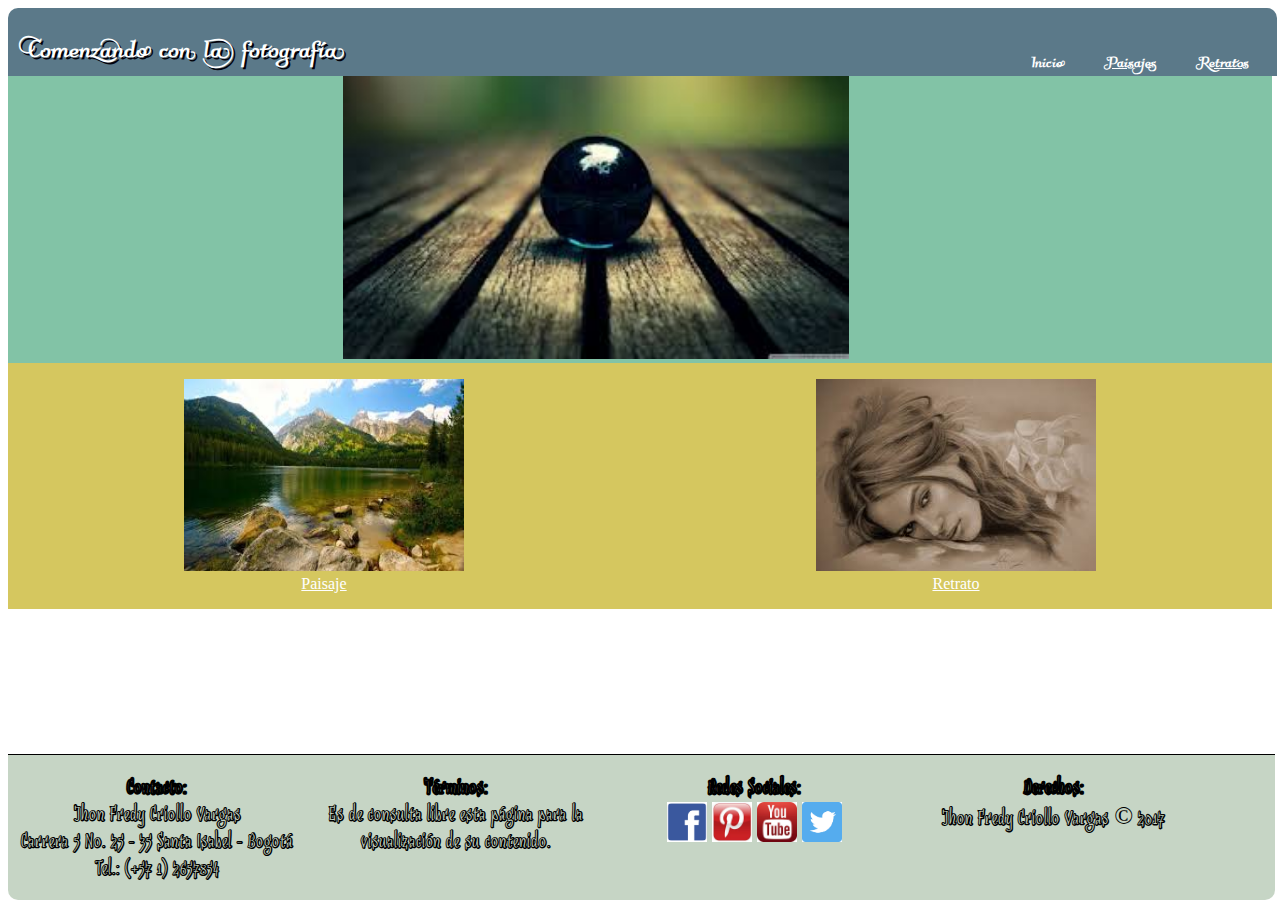
<file: index.html>
<!DOCTYPE html>
<html>
  <head>
    <title>Fotograf&iacute;a</title>
    <link rel="stylesheet" href="css/estilos_index.css">
    <link rel="stylesheet" href="css/estilos.css">
    <meta charset="utf-8">
    <meta name="viewport" content="width=device-width, initial-scale=1.0, user-scalable=no">
  </head>
  <body>
    <header>
    	<h1 class="site-name">Comenzando con la fotograf&iacute;a</h1>
      <nav>
        <ul>
          <li><h3><a href="retratos.html">Retratos</a><h3></li>
          <li><h3><a href="paisajes.html">Paisajes</a><h3></li>
          <li><h3>Inicio<h3></li>
        </ul>
      </nav>
    </header>
    <section id="contenido">
      <section id="central">
        <img src="images/imag_central.jpg"/>
      </section>
      <section id="secundaria">
        <div class="sec">
          <div>
            <figure id="imagen1">
              <a href="paisajes.html"><img src="images/paisaje_ppal.jpg"/>
              <figcaption>Paisaje</figcaption></a>
            </figure>
          </div>
          <div>
            <figure id="imagen2">
              <a href="retratos.html"><img src="images/retrato_ppal.jpg"/>
              <figcaption>Retrato</figcaption></a>
            </figure>
          </div>
        </div>
      </section>
    </section>
    <footer>
      <section>
        <div class="contenedor">
         <div>
           <strong>Contacto:</strong><br/>
           Jhon Fredy Criollo Vargas<br/>
           Carrera 5 No. 25 - 35 Santa Isabel - Bogot&aacute;<br/>
           Tel.: (+57 1) 2657854
         </div>
         <div>
           <strong>T&eacute;rminos:</strong><br/>
           Es de consulta libre esta p&aacute;gina para la visualizaci&oacute;n de
           su contenido.
         </div>
         <div>
           <strong>Redes Sociales:</strong><br/>
           <img class="icono" src="images/facebook.png"/>
           <img class="icono" src="images/pintarest.jpg"/>
           <img class="icono" src="images/youtube.jpg"/>
           <img class="icono" src="images/twitter.png"/>
         </div>
         <div>
           <strong>Derechos:</strong><br/>
           Jhon Fredy Criollo Vargas &copy; 2017
         </div>
        </div>
      </section>
     </footer>
  </body>
</html>
</file>
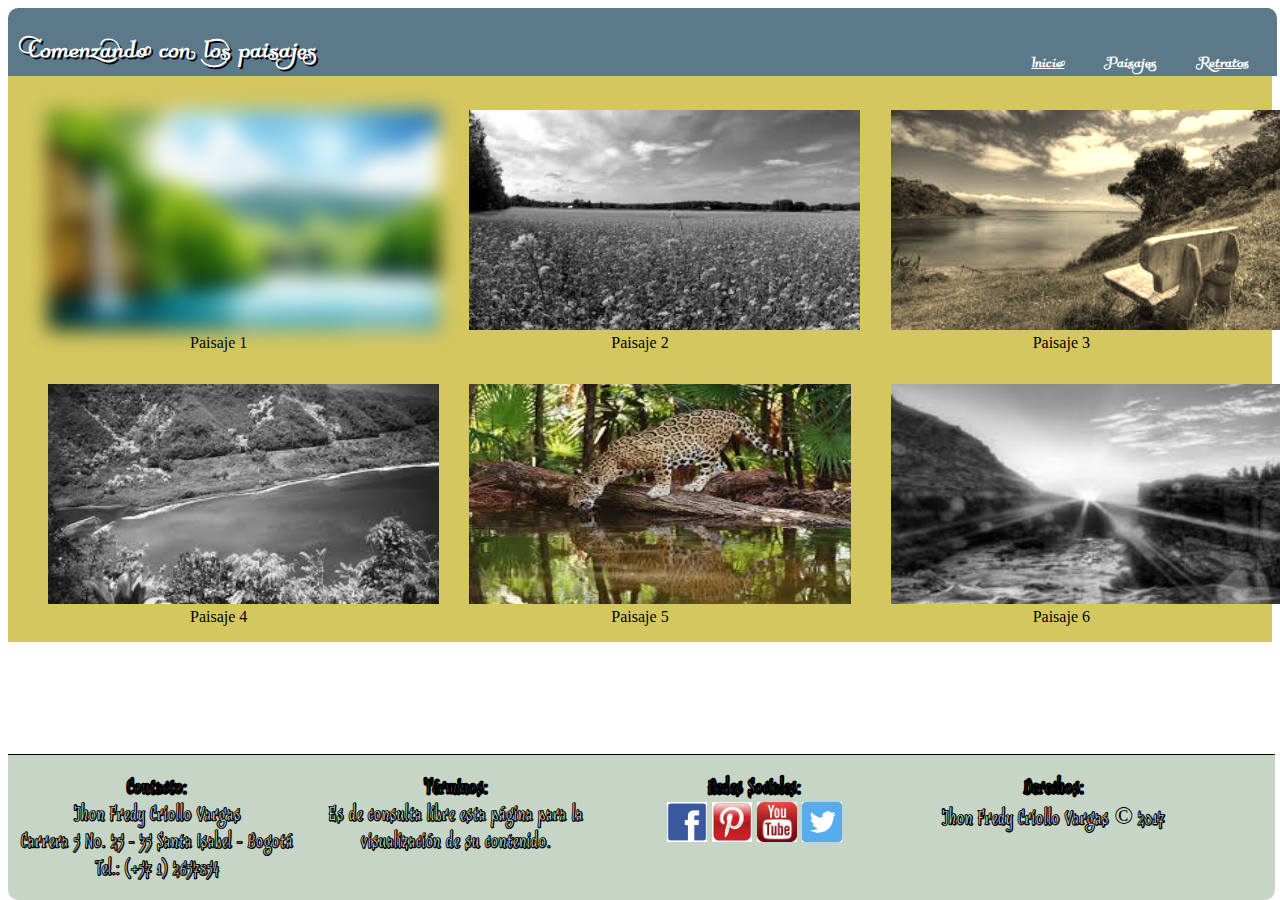
<file: paisajes.html>
<!DOCTYPE html>
<html>
  <head>
    <meta charset="utf-8">
    <title>Paisajes</title>
    <link rel="stylesheet" href="css/estilos_pagina.css">
    <link rel="stylesheet" href="css/estilos.css">
    <meta charset="utf-8">
    <meta name="viewport" content="width=device-width, initial-scale=1.0">
  </head>
  <body>
    <header>
    	<h1 class="site-name">Comenzando con los paisajes</h1>
      <nav>
        <ul>
          <li><h3><a href="retratos.html">Retratos</a><h3></li>
          <li><h3>Paisajes<h3></li>
          <li><h3><a href="index.html">Inicio</a><h3></li>
        </ul>
      </nav>
    </header>
    <section id="imagenes">
      <div><br/>
        <div class="seccion">
          <div>
            <figure>
              <img class="efecto1" src="images/paisajes1.jpg"/>
              <figcaption>Paisaje 1</figcaption>
            </figure>
          </div>
          <div>
            <figure>
              <img class="efecto2" src="images/paisajes2.jpg"/>
              <figcaption>Paisaje 2</figcaption>
            </figure>
          </div>
          <div>
            <figure>
              <img class="efecto3" src="images/paisajes3.jpg"/>
              <figcaption>Paisaje 3</figcaption>
            </figure>
          </div>
        </div>
        <div class="seccion">
          <div>
            <figure>
              <img class="efecto2" src="images/paisajes4.jpg"/>
              <figcaption>Paisaje 4</figcaption>
            </figure>
          </div>
          <div>
            <figure>
              <img src="images/paisajes5.jpg"/>
              <figcaption>Paisaje 5</figcaption>
            </figure>
          </div>
          <div>
            <figure>
              <img class="efecto2" src="images/paisajes6.jpg"/>
              <figcaption>Paisaje 6</figcaption>
            </figure>
          </div>
      </div>
    </section>
    <footer>
      <section>
        <div class="contenedor">
         <div>
           <strong>Contacto:</strong><br/>
           Jhon Fredy Criollo Vargas<br/>
           Carrera 5 No. 25 - 35 Santa Isabel - Bogot&aacute;<br/>
           Tel.: (+57 1) 2657854
         </div>
         <div>
           <strong>T&eacute;rminos:</strong><br/>
           Es de consulta libre esta p&aacute;gina para la visualizaci&oacute;n de
           su contenido.
         </div>
         <div>
           <strong>Redes Sociales:</strong><br/>
           <img class="icono" src="images/facebook.png"/>
           <img class="icono" src="images/pintarest.jpg"/>
           <img class="icono" src="images/youtube.jpg"/>
           <img class="icono" src="images/twitter.png"/>
         </div>
         <div>
           <strong>Derechos:</strong><br/>
           Jhon Fredy Criollo Vargas &copy; 2017
         </div>
        </div>
      </section>
     </footer>
  </body>
</html>
</file>
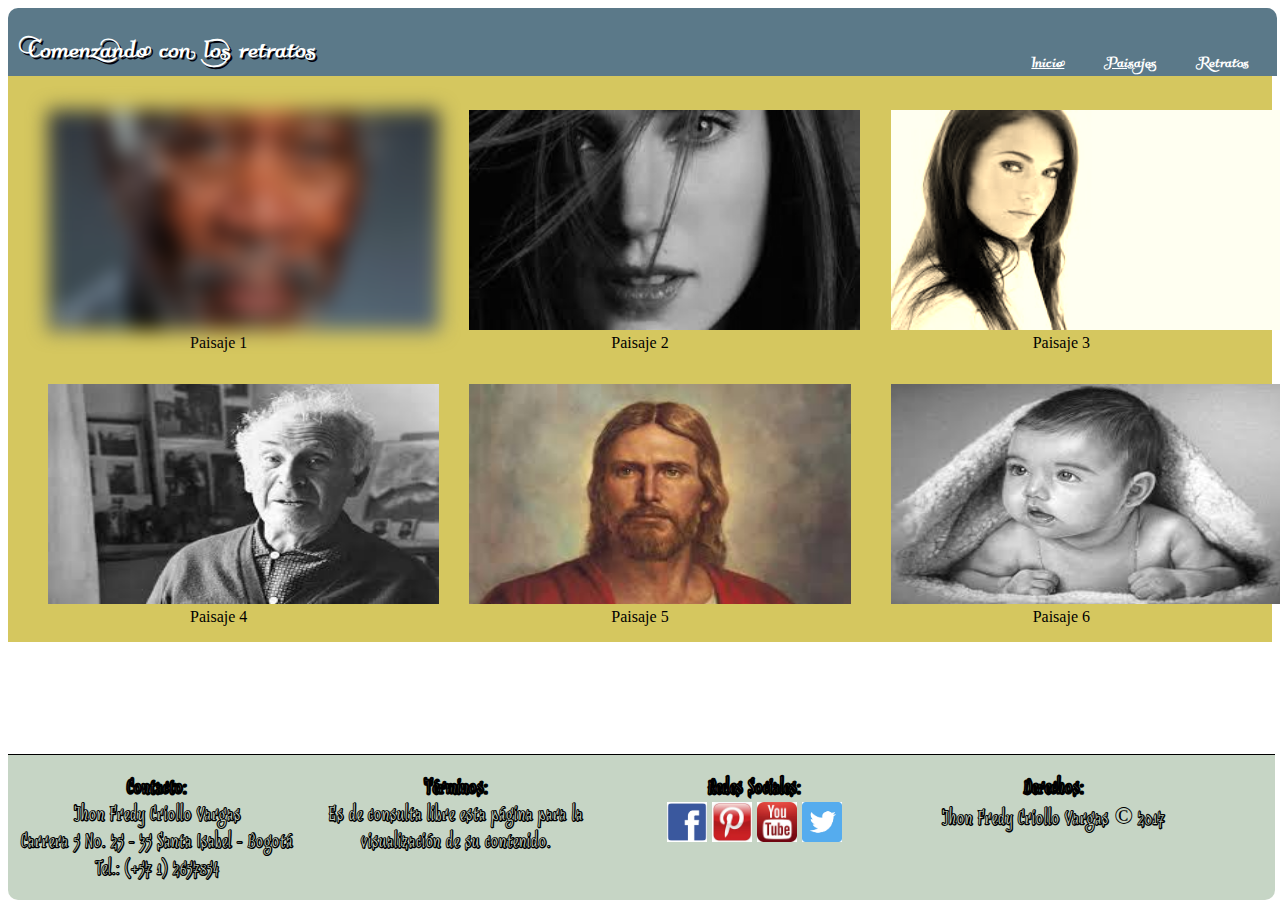
<file: retratos.html>
<!DOCTYPE html>
<html>
  <head>
    <meta charset="utf-8">
    <title>Retratos</title>
    <link rel="stylesheet" href="css/estilos_pagina.css">
    <link rel="stylesheet" href="css/estilos.css">
    <meta charset="utf-8">
    <meta name="viewport" content="width=device-width, initial-scale=1.0">
  </head>
  <body>
    <header>
    	<h1 class="site-name">Comenzando con los retratos</h1>
      <nav>
        <ul>
          <li><h3>Retratos<h3></li>
          <li><h3><a href="paisajes.html">Paisajes</a><h3></li>
          <li><h3><a href="index.html">Inicio</a><h3></li>
        </ul>
      </nav>
    </header>
    <section id="imagenes">
      <div><br/>
        <div class="seccion">
          <div>
            <figure>
              <img class="efecto1" src="images/retratos1.jpg"/>
              <figcaption>Paisaje 1</figcaption>
            </figure>
          </div>
          <div>
            <figure>
              <img class="efecto2" src="images/retratos2.jpg"/>
              <figcaption>Paisaje 2</figcaption>
            </figure>
          </div>
          <div>
            <figure>
              <img class="efecto3" src="images/retratos3.jpg"/>
              <figcaption>Paisaje 3</figcaption>
            </figure>
          </div>
        </div>
        <div class="seccion">
          <div>
            <figure>
              <img class="efecto2" src="images/retratos4.jpg"/>
              <figcaption>Paisaje 4</figcaption>
            </figure>
          </div>
          <div>
            <figure>
              <img src="images/retratos5.jpg"/>
              <figcaption>Paisaje 5</figcaption>
            </figure>
          </div>
          <div>
            <figure>
              <img class="efecto2" src="images/retratos6.jpg"/>
              <figcaption>Paisaje 6</figcaption>
            </figure>
          </div>
      </div>
    </section>
    <footer>
      <section>
        <div class="contenedor">
         <div>
           <strong>Contacto:</strong><br/>
           Jhon Fredy Criollo Vargas<br/>
           Carrera 5 No. 25 - 35 Santa Isabel - Bogot&aacute;<br/>
           Tel.: (+57 1) 2657854
         </div>
         <div>
           <strong>T&eacute;rminos:</strong><br/>
           Es de consulta libre esta p&aacute;gina para la visualizaci&oacute;n de
           su contenido.
         </div>
         <div>
           <strong>Redes Sociales:</strong><br/>
           <img class="icono" src="images/facebook.png"/>
           <img class="icono" src="images/pintarest.jpg"/>
           <img class="icono" src="images/youtube.jpg"/>
           <img class="icono" src="images/twitter.png"/>
         </div>
         <div>
           <strong>Derechos:</strong><br/>
           Jhon Fredy Criollo Vargas &copy; 2017
         </div>
        </div>
      </section>
     </footer>
  </body>
</html>
</file>
<file: css/estilos_index.css>
#central {
	background-color: #82c3a6;
}

#central > img{
  width: 40%;
  height: 25%;
}

#secundaria {
	background-color: #d5c75f;
  border: 1px;
}

.sec > div {
  background-color: #d5c75f;
  text-align: center;
	width: 50%;
  display: block;
	flex-direction: row;
  float: left;
}

.sec > div > figure > a > img{
  width: 280px;
  height: 192px;
}

#imagen1:hover {
  -ms-transform: rotate(10deg); /* IE 9 */
  -webkit-transform: rotate(10deg); /* Chrome, Safari, Opera */
  transform: rotate(10deg);
  text-shadow: : #82c3a6;
  border: 2px;
}

#imagen2:hover {
  -ms-transform: translate(20px, -5px); /* IE 9 */
  -webkit-transform: translate(20px, -5px); /* Chrome, Safari, Opera */
  transform: translate(20px, -5px);
  text-shadow: : #82c3a6;
  border: 2px;
}
</file>
<file: css/estilos.css>
@font-face {
  font-family: 'Kleymissky';
  src: url('Kleymissky_0283.otf');
}

@font-face {
  font-family: 'SudegnakNo2';
  src: url('SudegnakNo2.otf');
}

@media only screen and (max-width: 980px) and (min-width: 821px) {
  body {
    font-family: Times New Roman;
  }
}

@media only screen and (max-width: 820px) and (min-width: 621px) {
  body {
    font-family: sans-serif;
  }
}

@media only screen and (max-width: 620px) and (min-width: 501px) {
  body {
    font-family: Helvetica;
  }
}

@media only screen and (max-width: 500px) and (min-width: 341px) {
  body {
    font-family: Courier;
  }
}

@media only screen and (max-width: 340px) and (min-width: 5px)  {
  body {
    font-family: monospace;
  }
}

.site-name {
	float: left;
  text-shadow: 2px 2px #02010a;
}

header {
	padding: 1vh;
	border-top-left-radius: 10px;
  border-top-right-radius: 10px;
  font-family: 'Kleymissky';
  height: 50px;
  width: 99%;
  color: white;
	background-color: #5b7989;
  position: static;
  top: 0;
}

ul{
  margin: 0;
  overflow: auto;
}

li{
  float: right;
  display: block;
  margin: 20px;
}

a:link {
  color: #fff;
}

.contenedor > div {
  text-align: center;
	padding: 10px;
	width: 22%;
  display: block;
	flex-direction: row;
  float: left;
}

.icono {
  width: 40px;
  height: 40px;
}

footer {
  background-color: #C6d5c5;
  border-bottom-left-radius: 10px;
  border-bottom-right-radius: 10px;
  height: 15%;
  width: 99%;
  position: fixed;
  bottom: 0;
  font-family: 'SudegnakNo2';
  font-size: 25px;
  margin-top: 10px;
	border-top: solid 1px black;
	padding-top: 10px;
	text-align: center;
}
</file>
<file: css/estilos_pagina.css>
#imagenes {
	background-color: #d5c75f;
}

.efecto1 {
	-webkit-filter: blur(10px);
	filter: blur(10px);
}

.efecto2 {
	-webkit-filter: grayscale(100%);
	filter: grayscale(100%);
}

.efecto3 {
	-webkit-filter: sepia(90%);
	filter: sepia(90%);
}

.seccion > div {
  background-color: #d5c75f;
	text-align: center;
	width: 33.33333%;
	display: block;
	flex-direction: row;
  float: left;
}

.seccion > div > figure > img{
  width: 391px;
  height: 220px;
}
</file>
